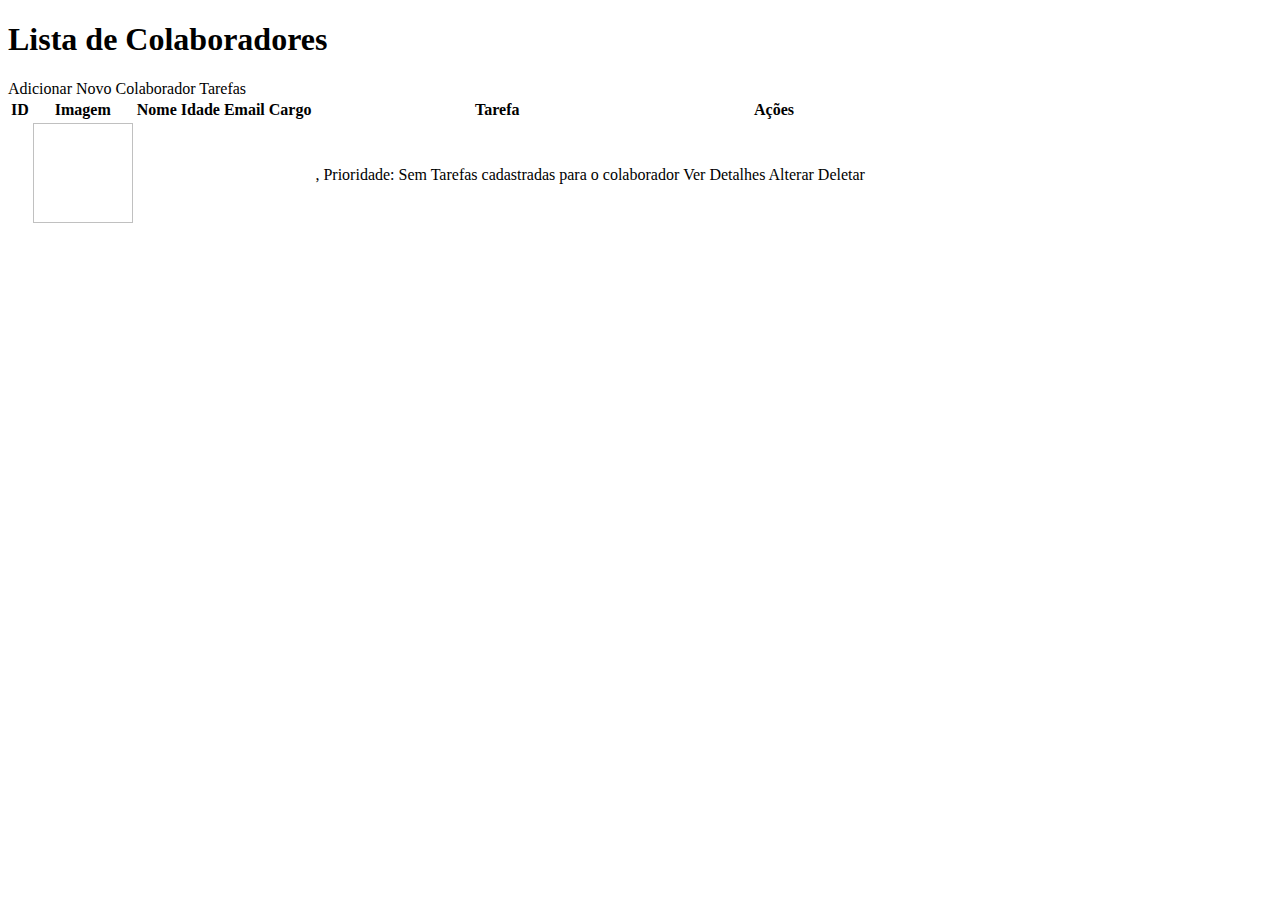
<file: src/main/resources/templates/Index.html>
<!DOCTYPE html>
<html xmlns:th="http://www.thymeleaf.org">
<head>
    <meta http-equiv="Content-Type" content="text/html;charset=UTF-8">
    <title>Tabela de Colaboradores</title>
    <link rel="stylesheet" th:href="@{/css/styleIndex.css}">
</head>
<body>

<h1>Lista de Colaboradores</h1>
<a class="btn-adicionar-clbr" th:href="@{/colaboradores/ui/adicionar}">Adicionar Novo Colaborador</a>
<a class="btn-visualizar-trfa" th:href="@{/tarefas/ui/listar}">Tarefas</a>

<table>
    <thead>
    <tr>
        <th>ID</th>
        <th>Imagem</th>
        <th>Nome</th>
        <th>Idade</th>
        <th>Email</th>
        <th>Cargo</th>
        <th>Tarefa</th>
        <th>Ações</th>
    </tr>
    </thead>
    <tbody>
    <tr th:each="colaborador: ${colaboradores}">
        <td th:text="${colaborador.id}"></td>
        <td><img th:src="${colaborador.imgUrl}" width="100" height="100"></td>
        <td th:text="${colaborador.nome}"></td>
        <td th:text="${colaborador.idade}"></td>
        <td th:text="${colaborador.email}"></td>
        <td th:text="${colaborador.rank}"></td>
        <td>
            <span th:if="${colaborador.tarefas}"><span th:text="${colaborador.tarefas.nome}"></span>, Prioridade: <span
                    th:text="${colaborador.tarefas.prioriade}"></span></span>
            <span th:if="${colaborador.tarefas == null}">Sem Tarefas cadastradas para o colaborador</span>
        </td>

        <td class="btn-container">
            <a class="btn-detalhes" th:href="@{/colaboradores/ui/listar/{id}(id=${colaborador.id})}">Ver Detalhes</a>
            <a class="btn-alterar" th:href="@{/colaboradores/ui/alterar/{id}(id=${colaborador.id})}">Alterar</a>
            <a class="btn-deletar" th:href="@{/colaboradores/ui/deletar/{id}(id=${colaborador.id})}">Deletar</a>
        </td>
    </tr>
    </tbody>
</table>

</body>
</html>
</file>
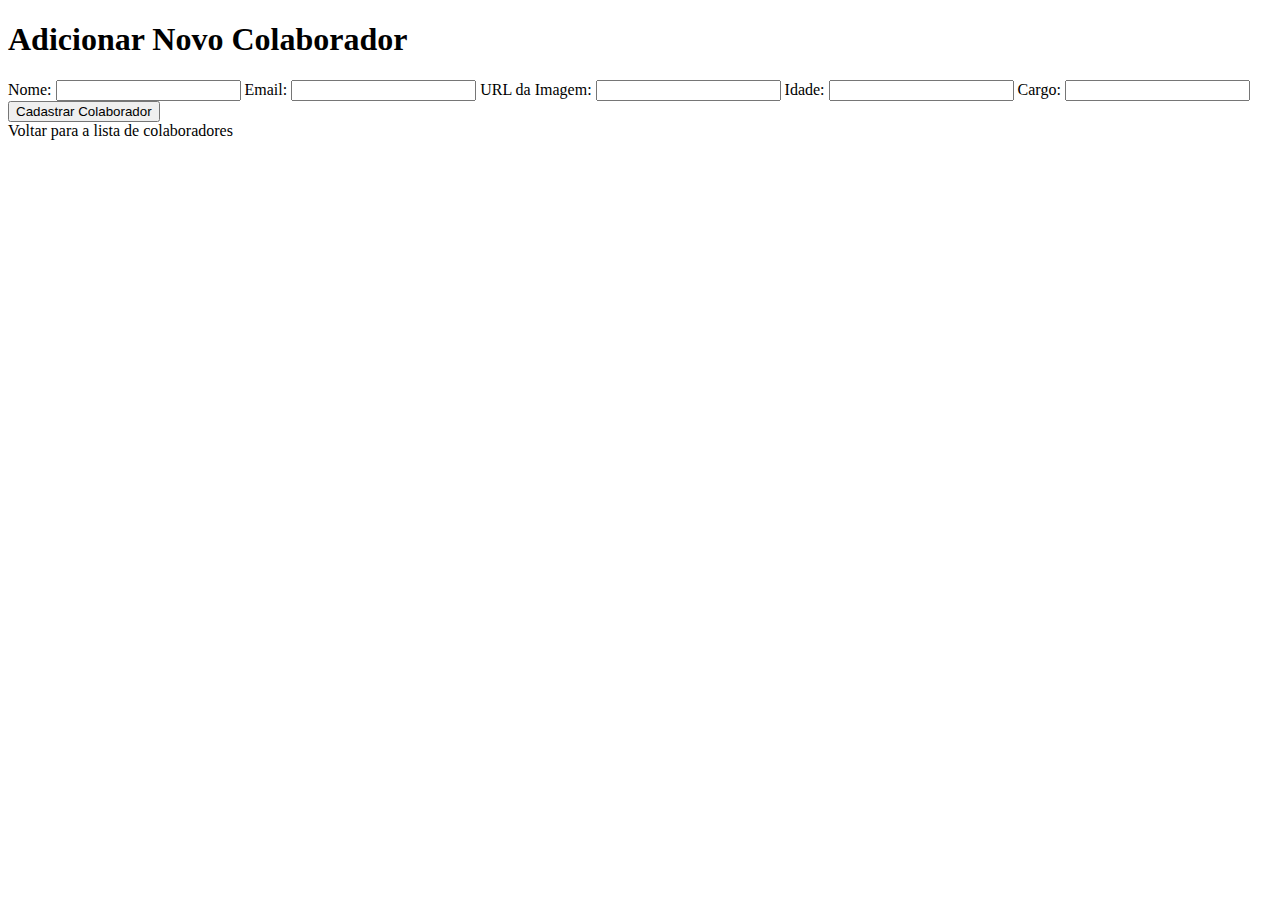
<file: src/main/resources/templates/adicionarColaborador.html>
<!DOCTYPE html>
<html xmlns:th="http://www.thymeleaf.org">
<head>
    <title>Adicionar Colaborador</title>
    <link rel="stylesheet" th:href="@{/css/styles.css}" />
</head>
<body>
<h1>Adicionar Novo Colaborador</h1>
<div class="form-container">
    <div th:if="${mensagem}" class="mensagem" th:text="${mensagem}"></div>
    <form th:action="@{/colaboradores/ui/salvar}" th:object="${colaborador}" method="post">
        <label for="nome">Nome:</label>
        <input type="text" id="nome" th:field="*{nome}" required />

        <label for="email">Email:</label>
        <input type="email" id="email" th:field="*{email}" required />

        <label for="imgUrl">URL da Imagem:</label>
        <input type="text" id="imgUrl" th:field="*{imgUrl}" required />

        <label for="idade">Idade:</label>
        <input type="number" id="idade" th:field="*{idade}" required />

        <label for="rank">Cargo:</label>
        <input type="text" id="rank" th:field="*{rank}" />

        <button type="submit">Cadastrar Colaborador</button>
    </form>
    <a th:href="@{/colaboradores/ui/listar}">Voltar para a lista de colaboradores</a>
</div>
</body>
</html>
</file>
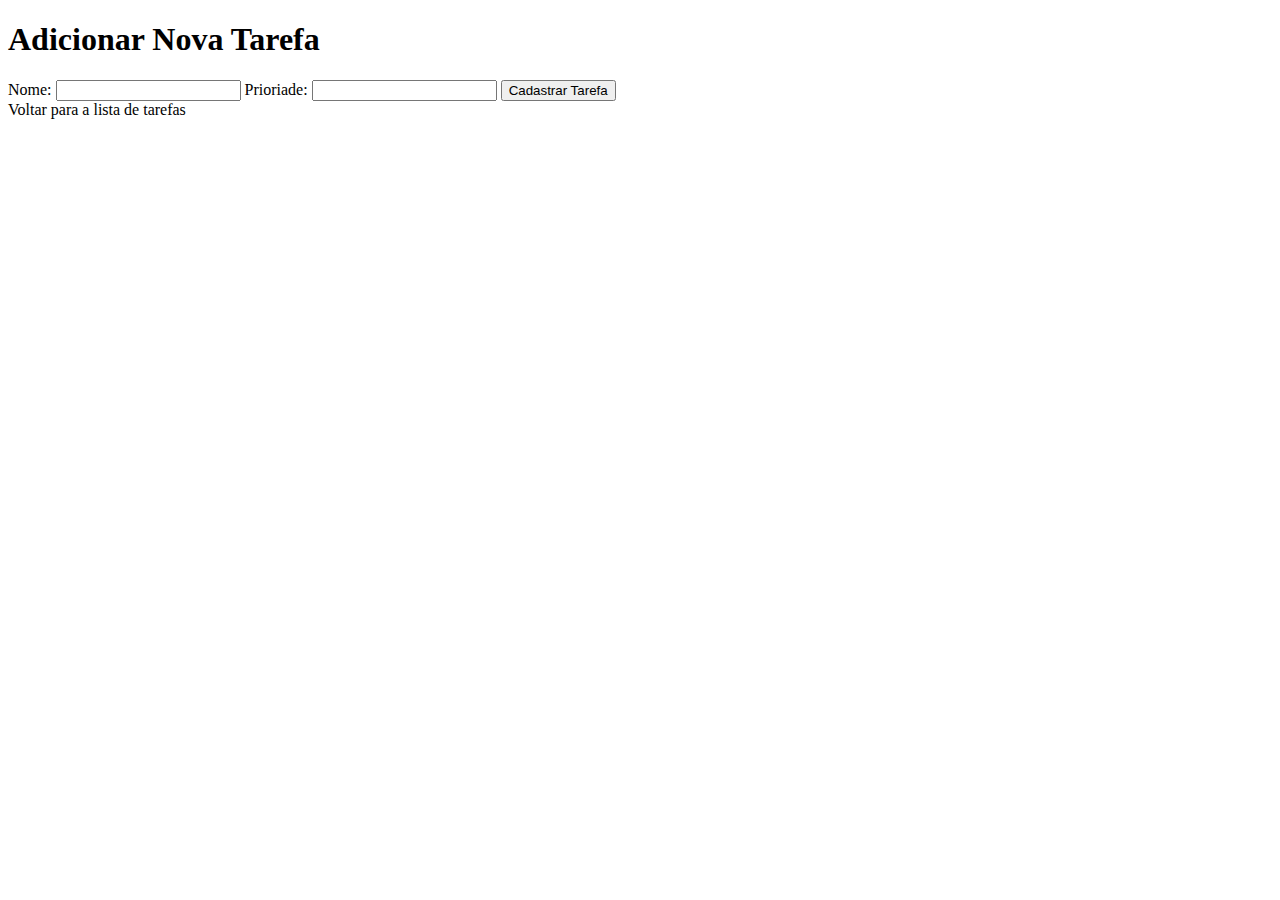
<file: src/main/resources/templates/adicionarTarefa.html>
<!DOCTYPE html>
<html xmlns:th="http://www.thymeleaf.org">
<head>
    <title>Adicionar Tarefa</title>
    <link rel="stylesheet" th:href="@{/css/styleAdicionaColaborador.css}">
</head>
<body>
<h1>Adicionar Nova Tarefa</h1>
<div class="form-container">
    <div th:if="${mensagem}" class="mensagem" th:text="${mensagem}"></div>
    <form th:action="@{/tarefas/ui/salvar}" th:object="${tarefa}" method="post">
        <label for="nome">Nome:</label>
        <input type="text" id="nome" th:field="*{nome}" required/>

        <label for="imgUrl">Prioriade:</label>
        <input type="text" id="imgUrl" th:field="*{prioridade}" required/>

        <button class="btn-salvar" type="submit">Cadastrar Tarefa</button>
    </form>
    <a class="btn-voltar" th:href="@{/tarefas/ui/listar}">Voltar para a lista de tarefas</a>
</div>
</body>
</html>
</file>
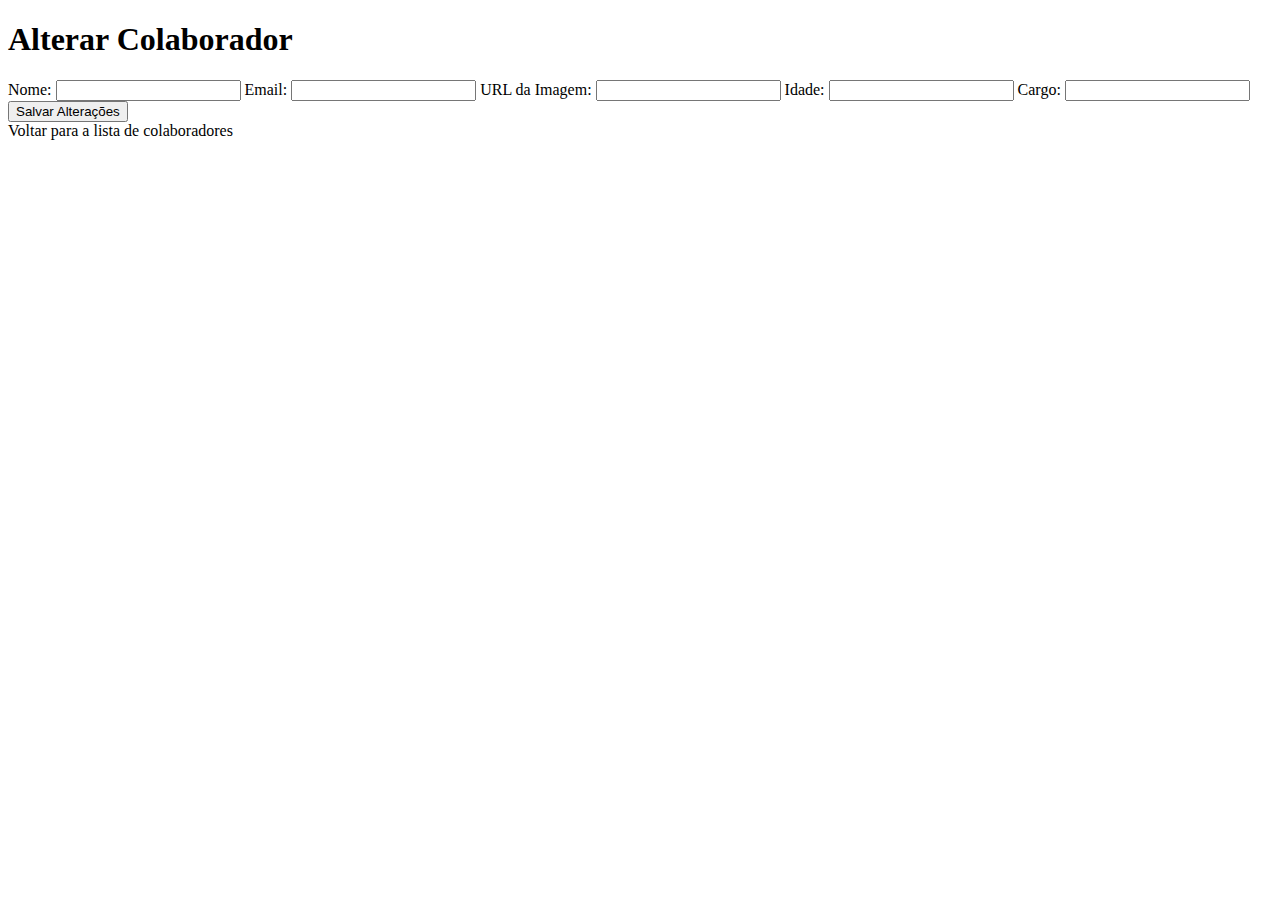
<file: src/main/resources/templates/alterarColaborador.html>
<!DOCTYPE html>
<html xmlns:th="http://www.thymeleaf.org">
<head>
    <title>Alterar Colaborador</title>
    <link rel="stylesheet" th:href="@{/css/styles.css}" />
</head>
<body>
<h1>Alterar Colaborador</h1>
<div class="form-container">
    <form th:action="@{/colaboradores/ui/alterar}" th:object="${colaborador}" method="post">
        <input type="hidden" th:field="*{id}" />

        <label for="nome">Nome:</label>
        <input type="text" id="nome" th:field="*{nome}" required />

        <label for="email">Email:</label>
        <input type="email" id="email" th:field="*{email}" required />

        <label for="imgUrl">URL da Imagem:</label>
        <input type="text" id="imgUrl" th:field="*{imgUrl}" required />

        <label for="idade">Idade:</label>
        <input type="number" id="idade" th:field="*{idade}" required />

        <label for="rank">Cargo:</label>
        <input type="text" id="rank" th:field="*{rank}" />

        <button type="submit">Salvar Alterações</button>
    </form>
    <a th:href="@{/colaboradores/ui/listar}">Voltar para a lista de colaboradores</a>
</div>
</body>
</html>
</file>
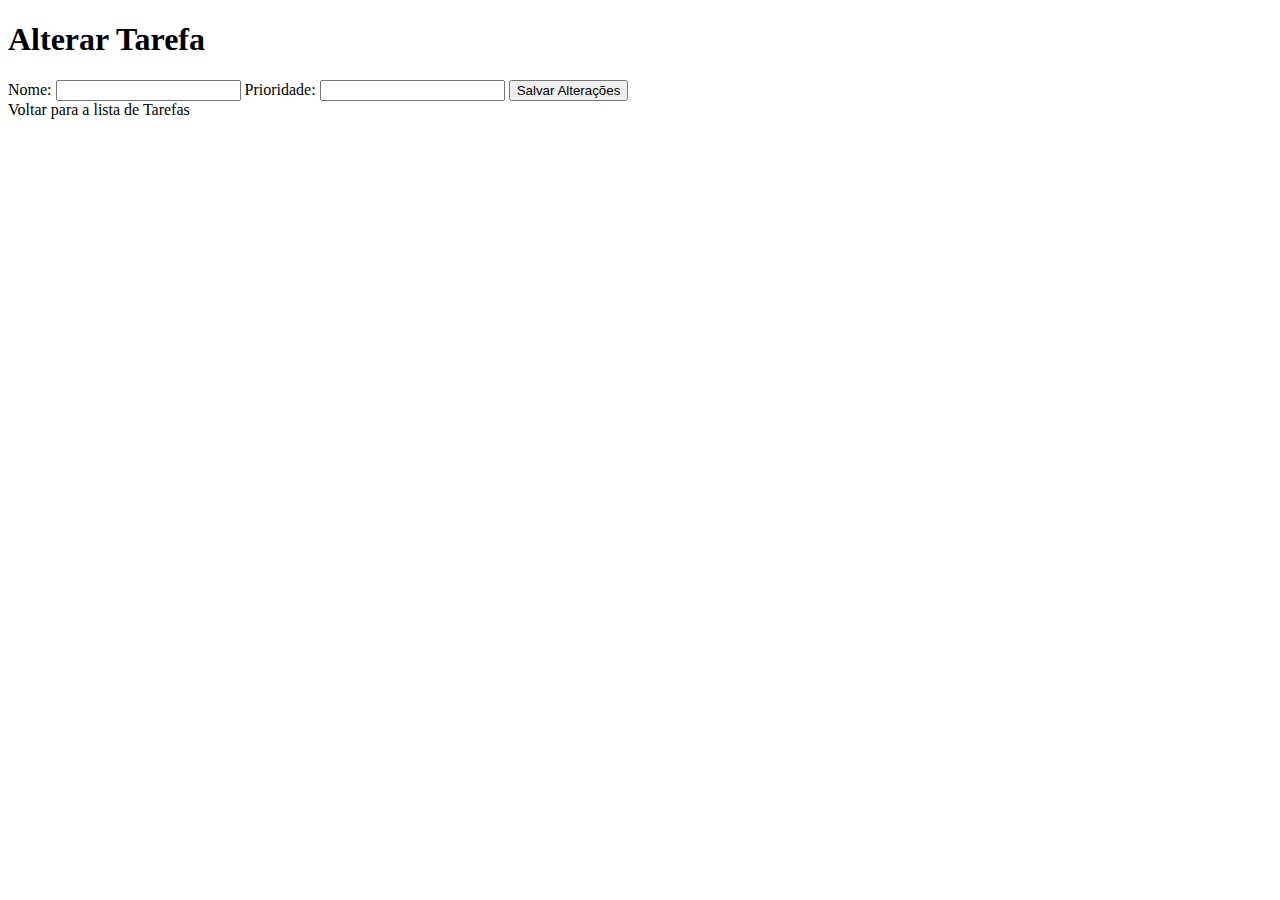
<file: src/main/resources/templates/alterarTarefa.html>
<!DOCTYPE html>
<html xmlns:th="http://www.thymeleaf.org">
<head>
    <title>Alterar Tarefa</title>
    <link rel="stylesheet" th:href="@{/css/styleAlterarColaborador.css}"/>
</head>
<body>
<h1>Alterar Tarefa</h1>
<div class="form-container">
    <form th:action="@{/tarefas/ui/alterar}" th:object="${tarefa}" method="post">
        <input type="hidden" th:field="*{id}"/>

        <label for="nome">Nome:</label>
        <input type="text" id="nome" th:field="*{nome}" required/>

        <label for="email">Prioridade:</label>
        <input type="email" id="email" th:field="*{prioridade}" required/>


        <button class="btn-salvar" type="submit">Salvar Alterações</button>
    </form>
    <a class="btn-voltar" th:href="@{/tarefas/ui/listar}">Voltar para a lista de Tarefas</a>
</div>
</body>
</html>
</file>
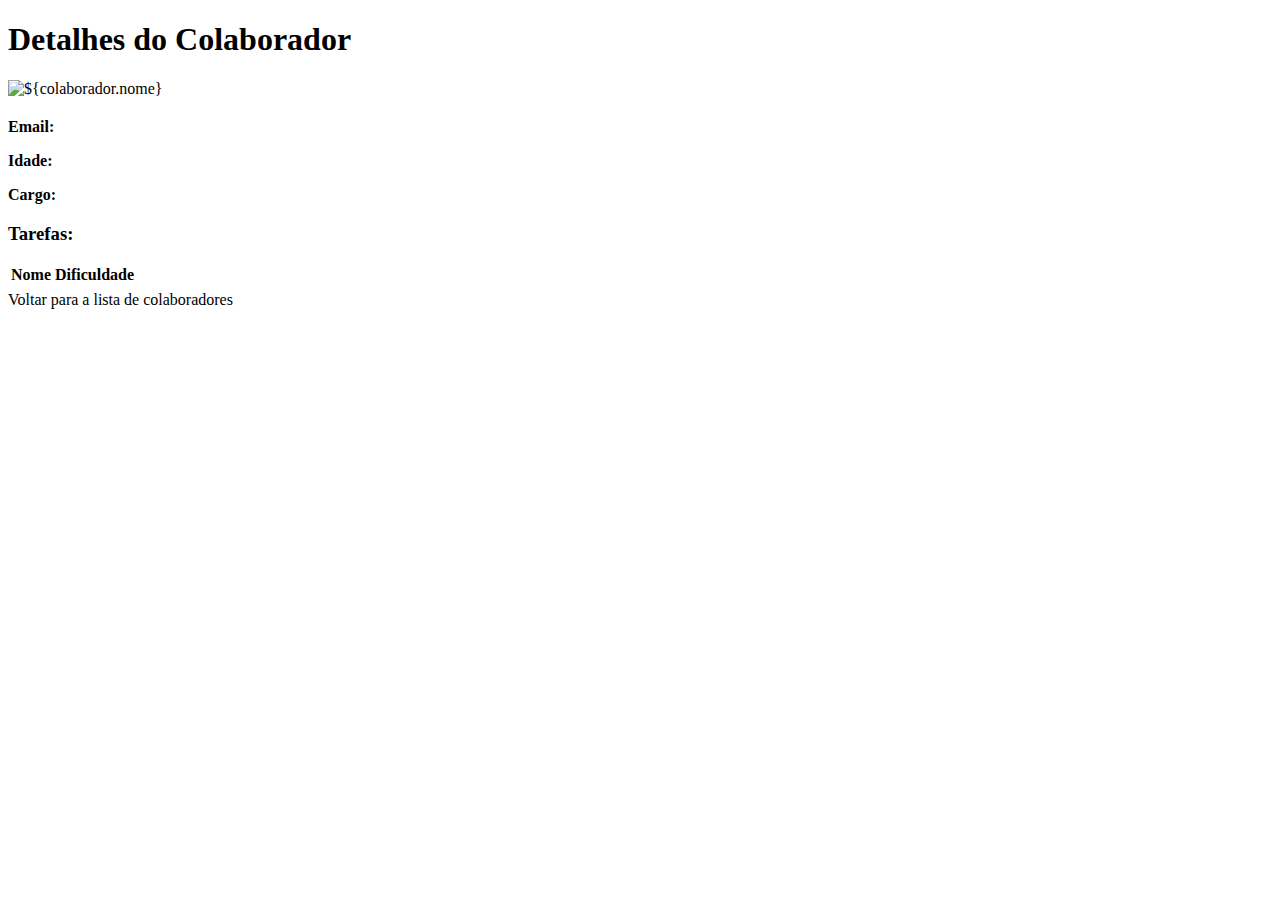
<file: src/main/resources/templates/detalhesColaborador.html>
<!DOCTYPE html>
<html xmlns:th="http://www.thymeleaf.org">
<head>
    <title>Detalhes do Colaborador</title>
    <link rel="stylesheet" th:href="@{/css/styles.css}" />
</head>
<body>
<div class="container">
    <h1>Detalhes do Colaborador</h1>
    <img th:src="${colaborador.imgUrl}" alt="${colaborador.nome}" />
    <h2 th:text="${colaborador.nome}"></h2>
    <p><strong>Email:</strong> <span th:text="${colaborador.email}"></span></p>
    <p><strong>Idade:</strong> <span th:text="${colaborador.idade}"></span></p>
    <p><strong>Cargo:</strong> <span th:text="${colaborador.rank}"></span></p>

    <h3>Tarefas:</h3>
    <table>
        <thead>
        <tr>
            <th>Nome</th>
            <th>Dificuldade</th>
        </tr>
        </thead>
        <tbody>
        <tr th:each="tarefa : ${colaborador.tarefas}">
            <td th:text="${tarefa.nome}"></td>
            <td th:text="${tarefa.dificuldade}"></td>
        </tr>
        </tbody>
    </table>
    <a th:href="@{/colaboradores/ui/listar}">Voltar para a lista de colaboradores</a>
</div>
</body>
</html>
</file>
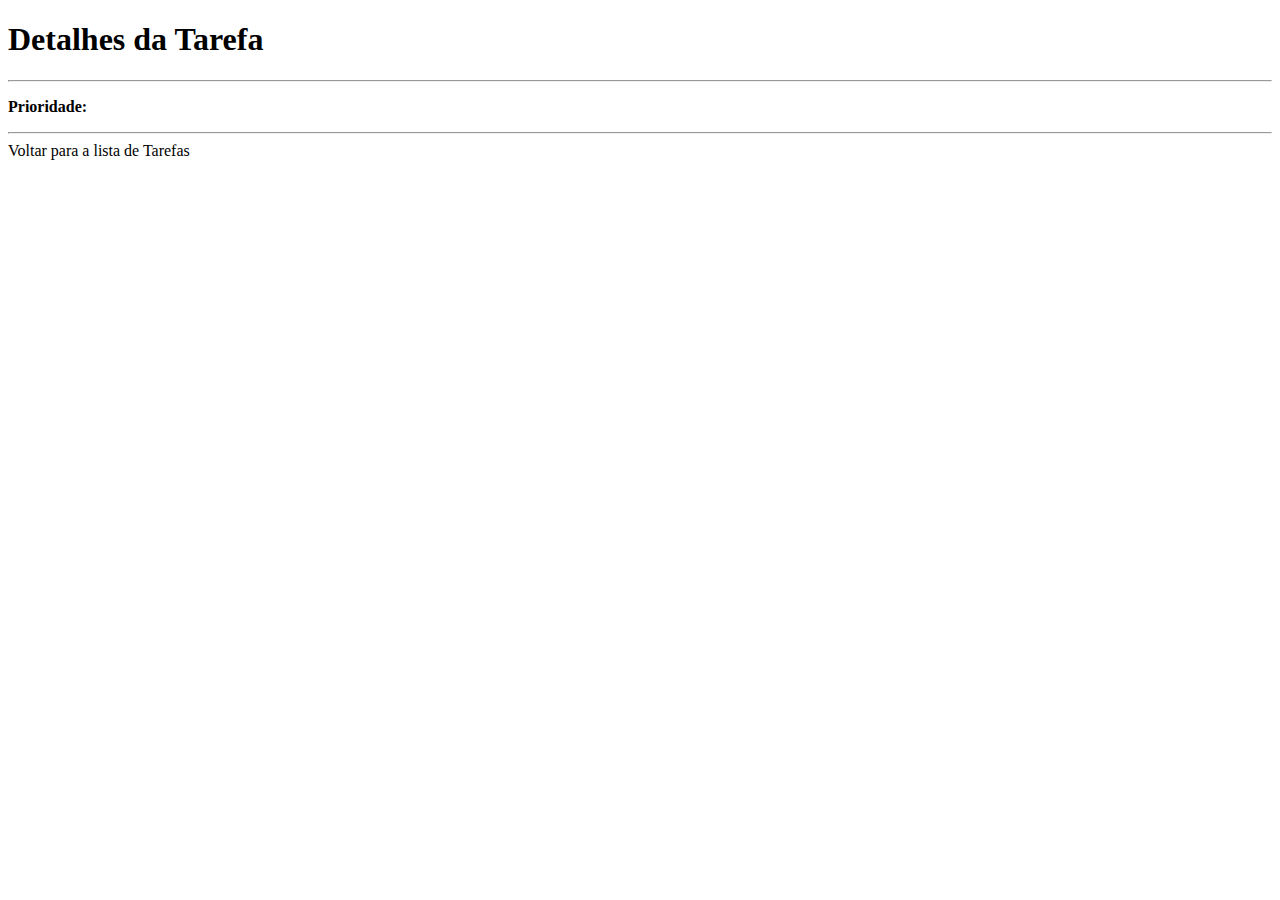
<file: src/main/resources/templates/detalhesTarefa.html>
<!DOCTYPE html>
<html xmlns:th="http://www.thymeleaf.org">
<head>
    <title>Detalhes da Tarefa</title>
    <link rel="stylesheet" th:href="@{/css/styleDetalhesColaborador.css}">
</head>
<body>
<h1>Detalhes da Tarefa</h1>
<div class="detalhes-container">
    <h2 th:text="${tarefa.nome}"></h2>
    <hr>
    <p><strong>Prioridade:</strong> <span th:text="${tarefa.prioridade}"></span></p>
    <hr>
    <a class="btn-voltar" th:href="@{/tarefas/ui/listar}">Voltar para a lista de Tarefas</a>
</div>
</body>
</html>
</file>
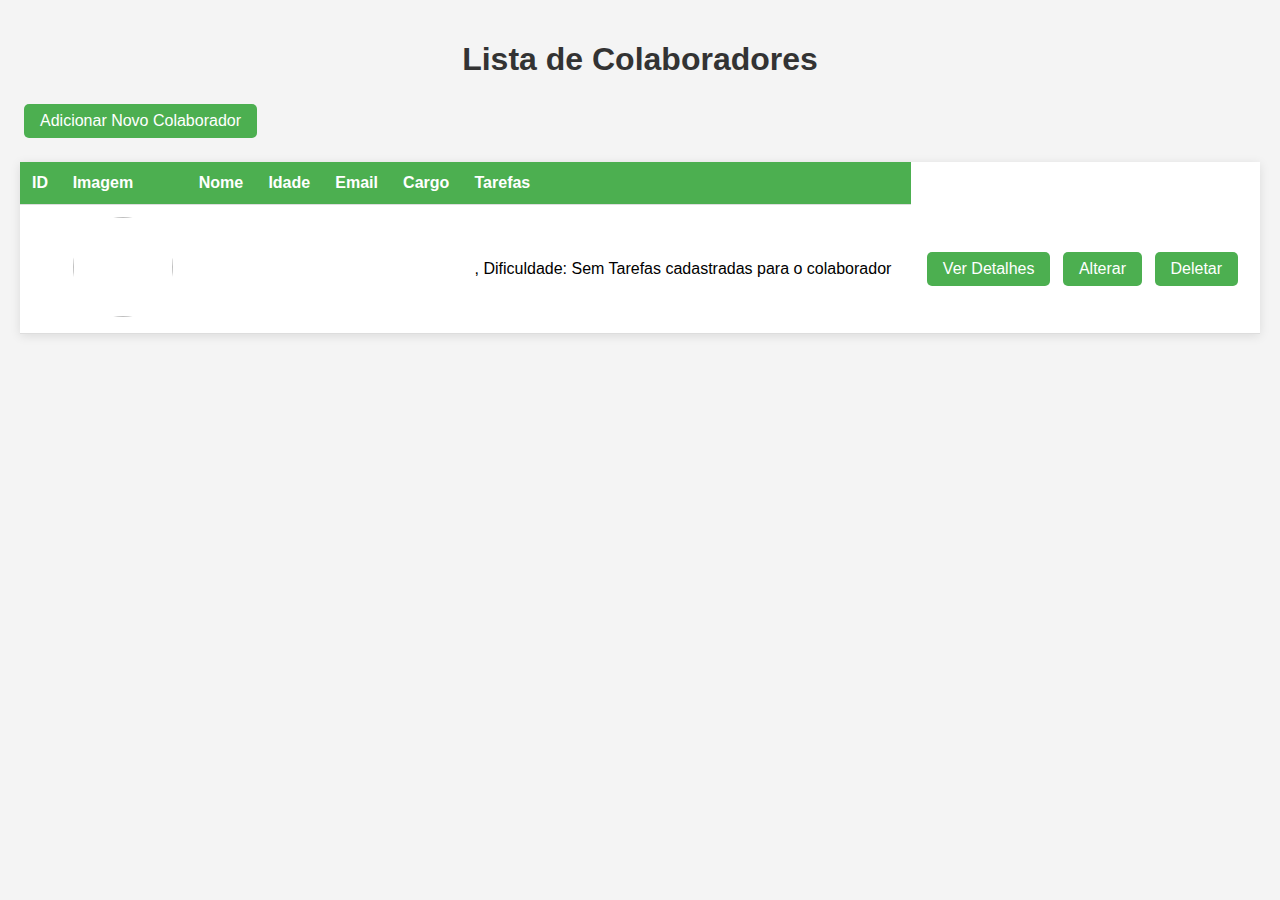
<file: src/main/resources/templates/listarColaboradores.html>
<!DOCTYPE html>
<html xmlns:th="http://www.thymeleaf.org">
<head>
    <meta http-equiv="Content-Type" content="text/html;charset=UTF-8">
    <title>Tabela de Colaboradores</title>
    <style>
        body {
            font-family: Arial, sans-serif;
            background-color: #f4f4f4;
            margin: 0;
            padding: 20px;
        }

        h1 {
            text-align: center;
            color: #333;
        }

        table {
            width: 100%;
            border-collapse: collapse;
            margin: 20px 0;
            box-shadow: 0 2px 10px rgba(0, 0, 0, 0.1);
            background-color: #fff;
        }

        th, td {
            padding: 12px;
            text-align: left;
            border-bottom: 1px solid #ddd;
        }

        th {
            background-color: #4CAF50;
            color: white;
        }

        tr:hover {
            background-color: #f1f1f1;
        }

        img {
            border-radius: 50%;
        }

        a {
            display: inline-block;
            padding: 8px 16px;
            margin: 4px;
            text-decoration: none;
            border-radius: 5px;
            color: white;
            background-color: #4CAF50;
            transition: background-color 0.3s;
        }

        a:hover {
            background-color: #45a049;
        }

        .btn-deletar {
            background-color: #f44336;
        }

        .btn-deletar:hover {
            background-color: #d32f2f;
        }
    </style>

</head>
<body>
<h1>Lista de Colaboradores</h1>
<a class="btn-adicionar" th:href="@{/colaboradores/ui/adicionar}">Adicionar Novo Colaborador</a>
<table>
    <thead>
    <tr>
        <th>ID</th>
        <th>Imagem</th>
        <th>Nome</th>
        <th>Idade</th>
        <th>Email</th>
        <th>Cargo</th>
        <th>Tarefas</th>
    </tr>
    </thead>
    <tbody>
    <tr th:each ="colaborador: ${colaboradores}">
        <td th:text="${colaborador.id}"></td>
        <td> <img th:src="${colaborador.imgUrl}" width="100" height="100"></td>
        <td th:text="${colaborador.nome}"></td>
        <td th:text="${colaborador.idade}"></td>
        <td th:text="${colaborador.email}"></td>
        <td th:text="${colaborador.rank}"></td>
        <td>
            <span th:if="${colaborador.tarefas}"><span th:text="${colaborador.tarefas.nome}"></span>, Dificuldade: <span th:text="${colaborador.tarefas.dificuldade}"></span></span>
            <span th:if="${colaborador.tarefas == null}">Sem Tarefas cadastradas para o colaborador</span>
        </td>

        <td>
            <a th:href="@{/colaboradores/ui/listar/{id}(id=${colaborador.id})}">Ver Detalhes</a>
            <a th:href="@{/colaboradores/ui/alterar/{id}(id=${colaborador.id})}">Alterar</a>
            <a th:href="@{/colaboradores/ui/deletar/{id}(id=${colaborador.id})}">Deletar</a>
        </td>

    </tr>
    </tbody>
</table>



</body>
</html>
</file>
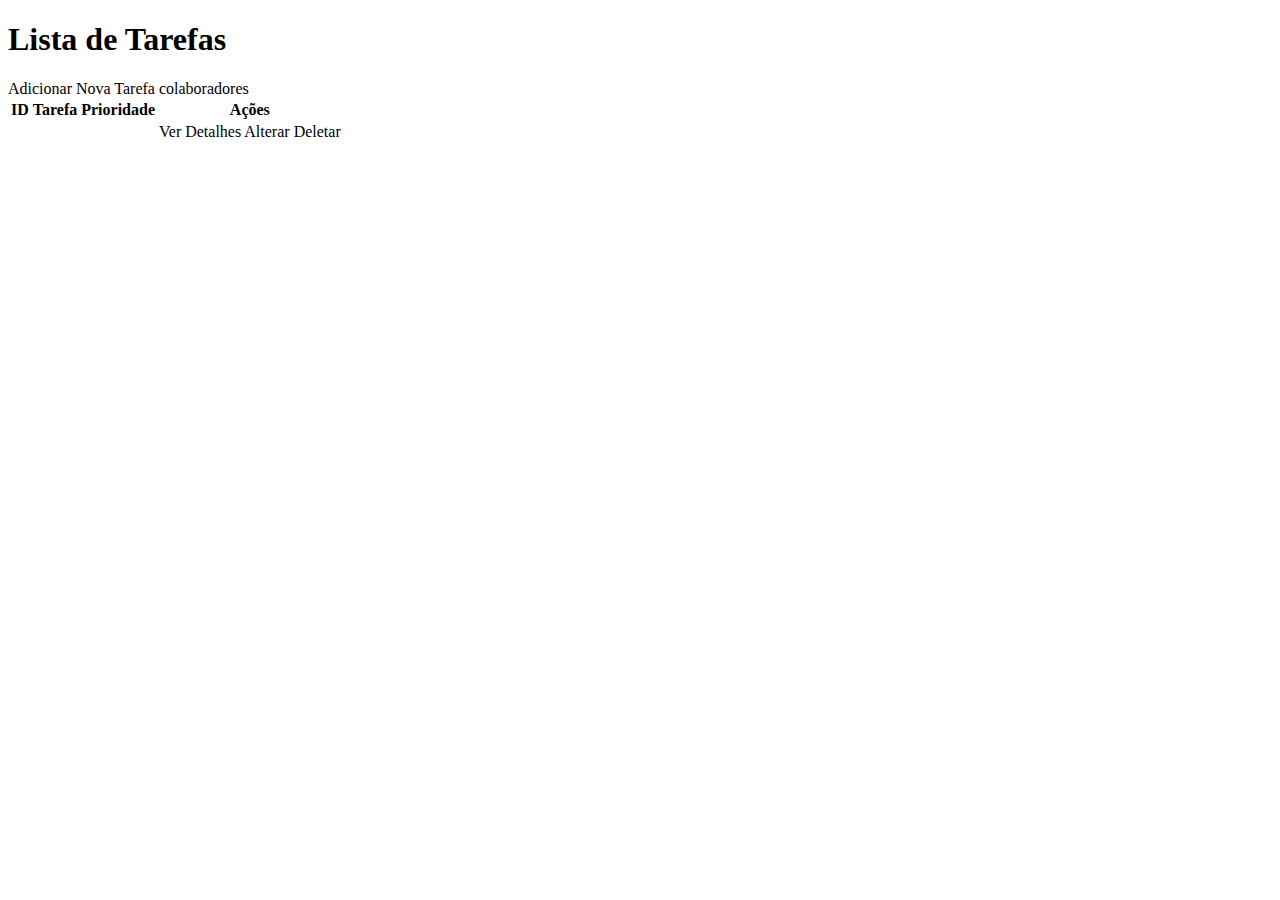
<file: src/main/resources/templates/ListarTarefas.html>
<!DOCTYPE html>
<html xmlns:th="http://www.thymeleaf.org">
<head>
    <meta http-equiv="Content-Type" content="text/html;charset=UTF-8">
    <title>Tabela de Colaboradores</title>
    <link rel="stylesheet" th:href="@{/css/styleIndex.css}">
</head>
<body>

<h1>Lista de Tarefas</h1>
<a class="btn-adicionar-trfa" th:href="@{/tarefas/ui/adicionar}">Adicionar Nova Tarefa</a>
<a class="btn-visualizar-clbr" th:href="@{/colaboradores/ui/listar}">colaboradores</a>


<table>
    <thead>
    <tr>
        <th>ID</th>
        <th>Tarefa</th>
        <th>Prioridade</th>
        <th>Ações</th>
    </tr>
    </thead>
    <tbody>
    <tr th:each="tarefa: ${tarefas}">
        <td th:text="${tarefa.id}"></td>
        <td th:text="${tarefa.nome}"></td>
        <td th:text="${tarefa.prioridade}"></td>

        <td class="btn-container">
            <a class="btn-detalhes" th:href="@{/tarefas/ui/listar/{id}(id=${tarefa.id})}">Ver Detalhes</a>
            <a class="btn-alterar" th:href="@{/tarefas/ui/alterar/{id}(id=${tarefa.id})}">Alterar</a>
            <a class="btn-deletar" th:href="@{/tarefas/ui/deletar/{id}(id=${tarefa.id})}">Deletar</a>
        </td>
    </tr>
    </tbody>
</table>

</body>
</html>
</file>
